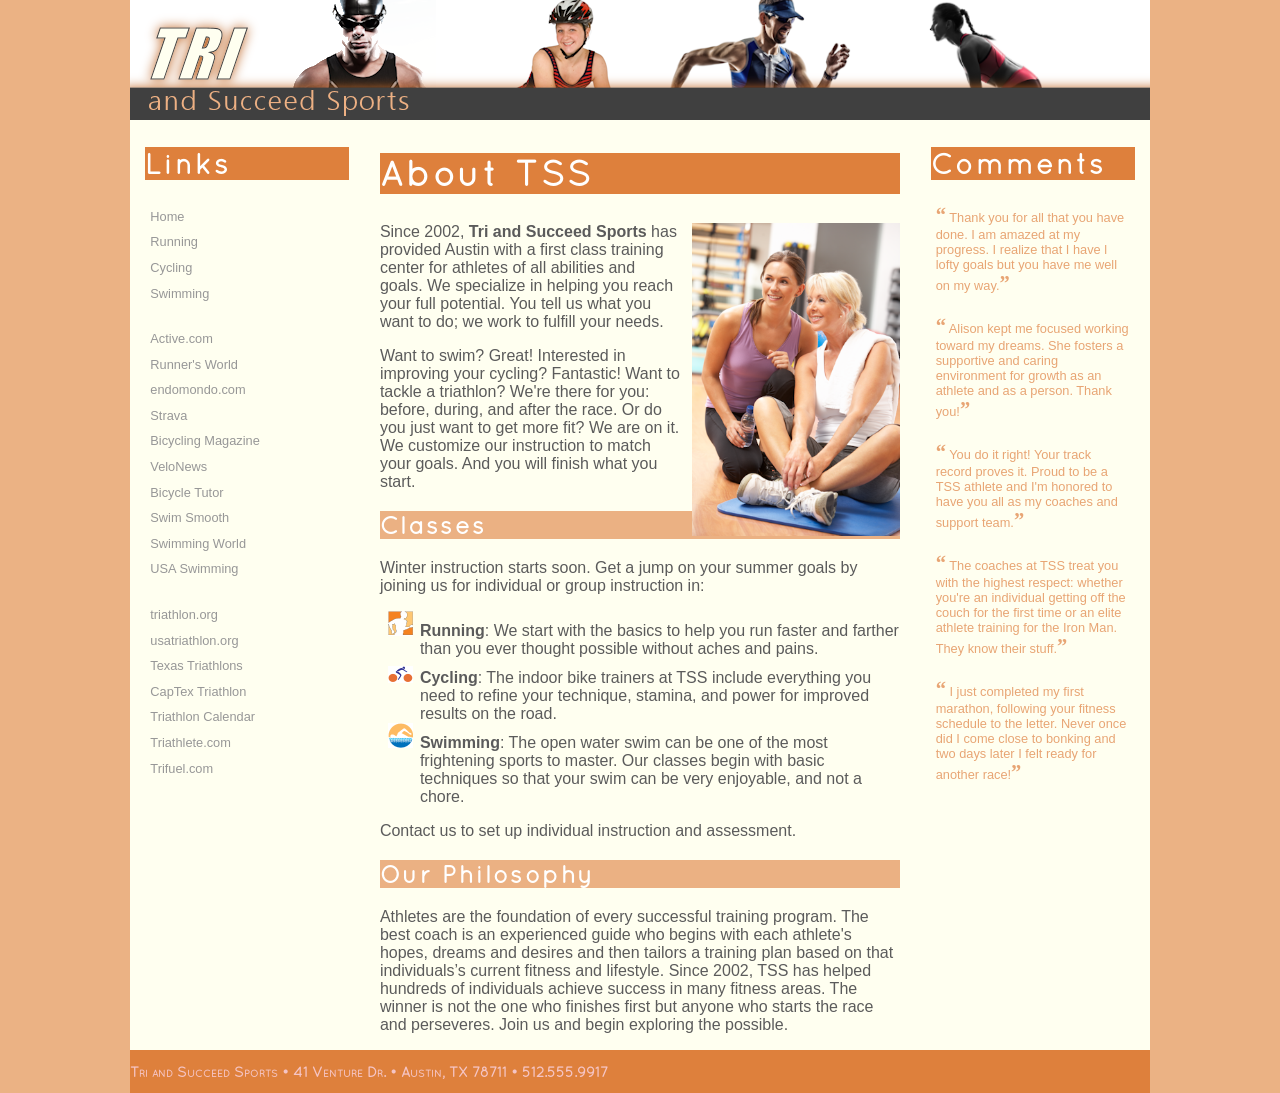
<file: index.html>
<!doctype html>
<html lang="en">
<head>
   <!--
    New Perspectives on HTML5 and CSS3, 8th Edition
    Tutorial 2
    Tutorial Case
    
    Tri and Succeed Sports
    Author: Latif Zewalk-Wren
    Date:   9/15/2026

    Filename: tss_home.html
   -->
   <meta charset="utf-8" />
   <meta name="keywords" content="triathlon, running, swimming, cycling" />
   <title>Tri and Succeed Sports</title>
   
   
  
        <link href="tss_layout.css" rel="stylesheet" />
        <link href="tss_styles.css" rel="stylesheet" />
   
   
   
   
</head>
   

<body>
   <header> <img src="tss_logo.png" alt="Tri and Succeed Sports" /> </header>
   <nav>
      <h1>Links</h1>
      <ul>
         <li><a href="tss_home.html">Home</a></li>
         <li><a href="tss_run.html">Running</a></li>
         <li><a href="tss_bike.html">Cycling</a></li>
         <li><a href="tss_swim.html">Swimming</a></li>
         <li class="newgroup"><a href="http://www.active.com/">Active.com</a></li>
         <li><a href="http://www.runnersworld.com/">Runner's World</a></li>
         <li><a href="https://www.endomondo.com/">endomondo.com</a></li>
         <li><a href="http://www.strava.com/">Strava</a></li>
         <li><a href="http://www.bicycling.com/">Bicycling Magazine</a></li>
         <li><a href="http://velonews.competitor.com/">VeloNews</a></li>
         <li><a href="http://bicycletutor.com/">Bicycle Tutor</a></li>
         <li><a href="http://www.swimsmooth.com/">Swim Smooth</a></li>
         <li><a href="http://www.swimmingworldmagazine.com/">Swimming World</a></li>
         <li><a href="http://www.usaswimming.org/">USA Swimming</a></li>
         <li class="newgroup"><a href="http://www.triathlon.org/">triathlon.org</a></li>
         <li><a href="http://www.usatriathlon.org/">usatriathlon.org</a></li>
         <li><a href="http://www.trifind.com/tx.html">Texas Triathlons</a></li>
         <li><a href="http://www.captextri.com/">CapTex Triathlon</a></li>
         <li><a href="http://www.trifind.com/">Triathlon Calendar</a></li>
         <li><a href="http://triathlon.competitor.com/">Triathlete.com</a></li>
         <li><a href="http://www.trifuel.com/">Trifuel.com</a></li>
      </ul>
   </nav>
   <article id="about_tss">
      <h1>About TSS </h1>
      <img src="tss_photo1.png" alt="" />
      <p>Since 2002, <strong>Tri and Succeed Sports</strong> has provided Austin 
         with a first class training center for athletes of all abilities and 
         goals. We specialize in helping you reach your full potential. You tell 
         us what you want to do; we work to fulfill your needs.</p>
      <p>Want to swim? Great! Interested in improving your cycling? Fantastic! 
         Want to tackle a triathlon? We're there for you: before, during, and after the 
         race. Or do you just want to get more fit? We are on it. We  customize our 
         instruction to match your goals. And you will finish what you start.</p>
      <h2>Classes</h2>
      <p>Winter instruction starts soon. Get a jump on your summer goals by 
         joining us for individual or group instruction in:</p>
      <ul>
         <li><strong>Running</strong>: We start with the basics to help you 
            run faster and farther than you ever thought possible without 
            aches and pains.</li>
         <li><strong>Cycling</strong>: The indoor bike trainers at TSS 
            include everything you need to refine your technique, stamina, and 
            power for improved results on the road.</li>
         <li><strong>Swimming</strong>: The open water swim can be one of 
            the most frightening sports to master. Our classes begin with basic 
            techniques so that your swim can be very enjoyable, and 
            not a chore.</li>
      </ul>
      <p>Contact us to set up individual instruction and assessment.</p>
      <h2>Our Philosophy</h2>
      <p>Athletes are the foundation of every successful training program. 
         The best coach is an experienced ‎guide who begins with each athlete's 
         hopes, dreams and desires and then tailors a ‎training plan based on 
         that individuals’s current fitness and lifestyle. Since 2002, TSS ‎has 
         helped hundreds of individuals achieve success in many fitness areas. 
         The winner is not the one who finishes first but anyone who starts 
         the race and perseveres. Join us and begin exploring the possible.</p>
   </article>
   <aside>
      <h1>Comments</h1>
      <blockquote> Thank you for all that you have done. I am amazed at 
         my progress. I realize that I have l lofty goals but you have me well 
         on my way.</blockquote>
      <blockquote> Alison kept me focused working toward my dreams. She 
         fosters a supportive and caring environment for growth as an athlete 
         and as a person. Thank you!</blockquote>
      <blockquote> You do it right! Your track record proves it.
         Proud to be a TSS athlete and I'm honored to have you all as my 
         coaches and support team.</blockquote>
      <blockquote> The coaches at TSS treat you with the highest respect: 
         whether you're an individual getting off the couch for the first time 
         or an elite athlete training for the Iron Man. They know 
         their stuff.</blockquote>
      <blockquote> I just completed my first marathon, following your fitness 
         schedule to the letter. Never once did I come close to bonking and 
         two days later I felt ready for another race!</blockquote>
   </aside>
   <footer>
      <address>
      Tri and Succeed Sports &#8226; 41 Venture Dr. &#8226; Austin, TX 
      78711 &#8226; 512.555.9917
      </address>
   </footer>
</body>
</html>
</file>
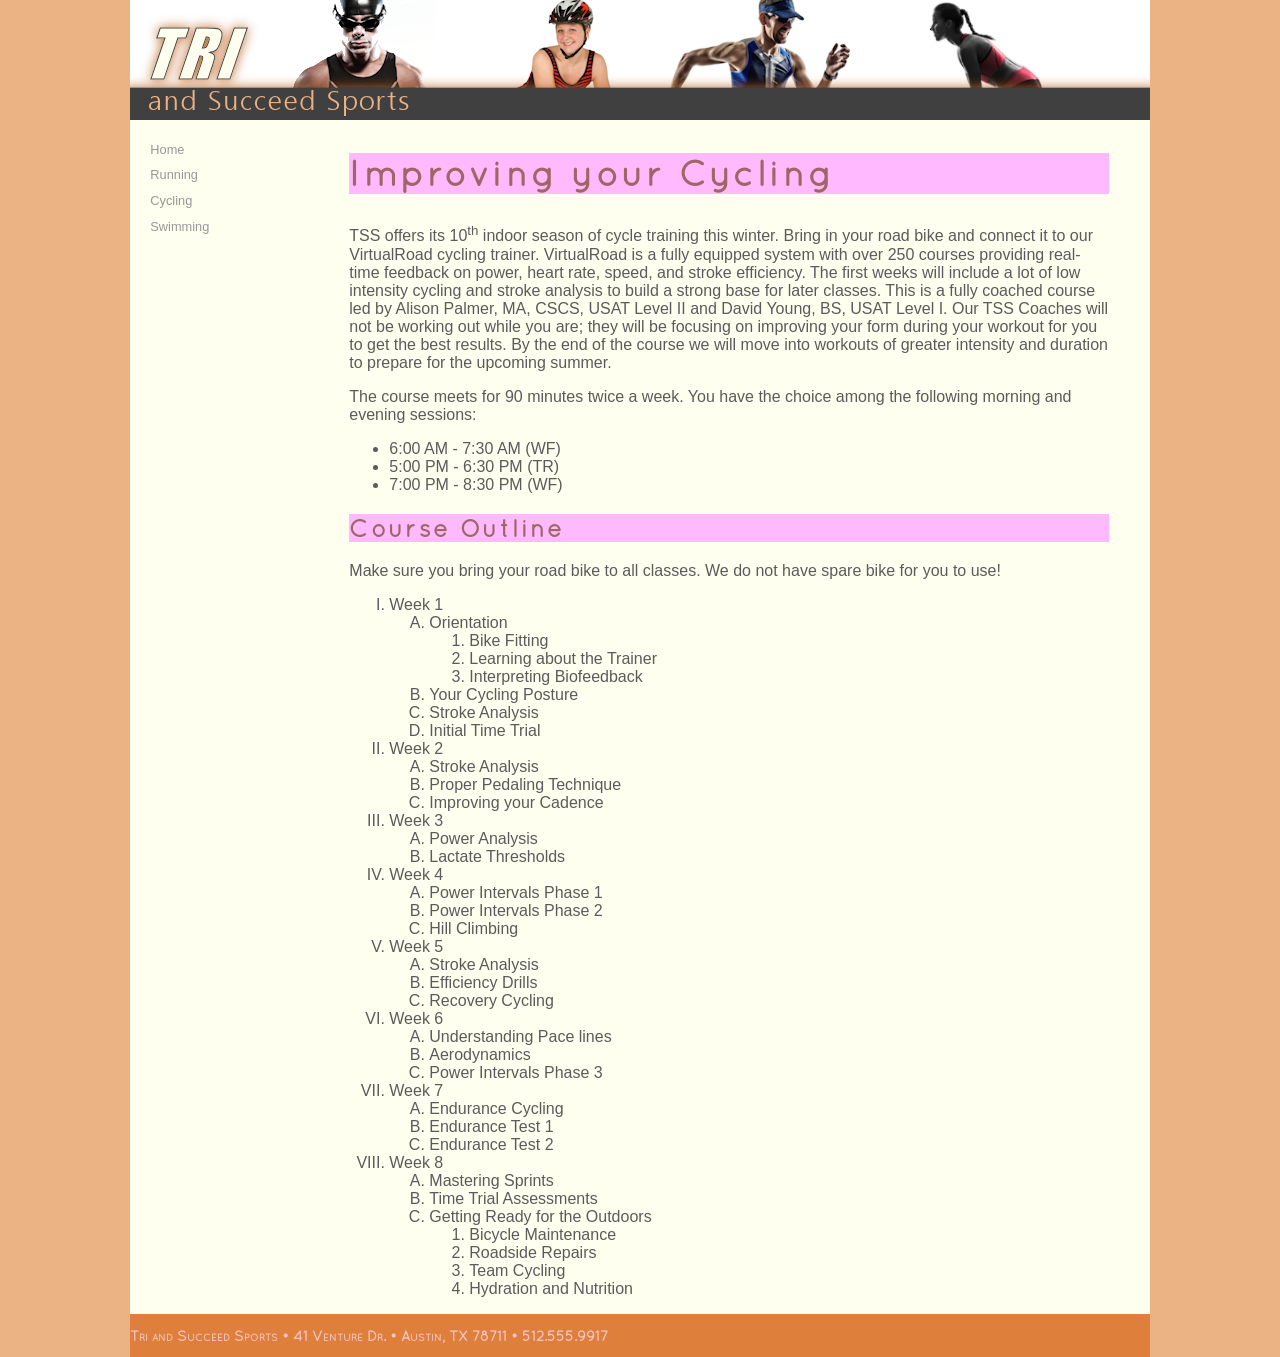
<file: tss_bike.html>
<!doctype html>
<html lang="en">
<head>
<!--
    New Perspectives on HTML5 and CSS3, 8th Edition
    Tutorial 2
    Tutorial Case
    
    TSS Cycling Class
    Author: Latif Zewalk-Wren
    Date:   09/22/2026

    Filename: tss_bike.html
   -->
   <meta charset="utf-8" />
   <title>TSS Cycling Class</title>
   <link href="tss_layout.css" rel="stylesheet" />
        <link href="tss_styles.css" rel="stylesheet" />
   
   
</head>

<body>
   <header>
      <img src="tss_logo.png" alt="Tri and Succeed Sports" />
   </header>
   
   <nav>
      <ul>
         <li><a href="tss_home.html">Home</a></li>
         <li><a href="tss_run.html">Running</a></li>
         <li><a href="tss_bike.html">Cycling</a></li>
         <li><a href="tss_swim.html">Swimming</a></li>
      </ul>
   </nav>   
   
   <article class="syllabus">
      <h1>Improving your Cycling</h1>
      <p>TSS offers its 10<sup>th</sup> indoor season of cycle training this 
      winter. Bring in your road bike and connect it to our VirtualRoad 
      cycling trainer. VirtualRoad is a fully equipped system with over 
      250 courses providing real-time feedback on power, heart rate, speed, 
      and stroke efficiency. The first weeks will include a lot of low 
      intensity cycling and stroke analysis to build a strong base for later 
      classes. This is a fully coached course led by Alison Palmer, MA, CSCS, 
      USAT Level II and David Young, BS, USAT Level I. Our TSS Coaches will 
      not be working out while you are; they will be focusing on improving 
      your form during your workout for you to get the best results. By the 
      end of the course we will move into workouts of greater intensity and 
      duration to prepare for the upcoming summer.</p>
      <p>The course meets for 90 minutes twice a week. You have the choice 
      among the following morning and evening sessions:</p>
      
      <ul>
         <li>6:00 AM - 7:30 AM (WF)</li>
         <li>5:00 PM - 6:30 PM (TR)</li>
         <li>7:00 PM - 8:30 PM (WF)</li>
      </ul>
      
      <h2>Course Outline</h2>
      <p>Make sure you bring your road bike to all classes. We do not have 
      spare bike for you to use!</p>
      
      <ol>
         <li>Week 1
            <ol>
               <li>Orientation
                  <ol>
                     <li>Bike Fitting</li>
                     <li>Learning about the Trainer</li>
                     <li>Interpreting Biofeedback</li>
                  </ol>
               </li>
               <li>Your Cycling Posture</li>
               <li>Stroke Analysis</li>
               <li>Initial Time Trial</li>
            </ol>
         </li>
         <li>Week 2
            <ol>
               <li>Stroke Analysis</li>
               <li>Proper Pedaling Technique</li>
               <li>Improving your Cadence</li>
            </ol>
         </li>
         <li>Week 3
            <ol>
               <li>Power Analysis</li>
               <li>Lactate Thresholds</li>
            </ol>
         </li>
         <li>Week 4
            <ol>
               <li>Power Intervals Phase 1</li>
               <li>Power Intervals Phase 2</li>
               <li>Hill Climbing</li>
            </ol>
         </li>
         <li>Week 5
            <ol>
               <li>Stroke Analysis</li>
               <li>Efficiency Drills</li>
               <li>Recovery Cycling</li>
            </ol>
         </li>
         <li>Week 6
            <ol>
               <li>Understanding Pace lines</li>
               <li>Aerodynamics</li>
               <li>Power Intervals Phase 3</li>
            </ol>
         </li>
         <li>Week 7
            <ol>
               <li>Endurance Cycling</li>
               <li>Endurance Test 1</li>
               <li>Endurance Test 2</li>
            </ol>
         </li>
         <li>Week 8
            <ol>
               <li>Mastering Sprints</li>
               <li>Time Trial Assessments</li>
               <li>Getting Ready for the Outdoors
                  <ol>
                     <li>Bicycle Maintenance</li>
                     <li>Roadside Repairs</li>
                     <li>Team Cycling</li>
                     <li>Hydration and Nutrition</li>
                  </ol>
               </li>
            </ol>
         </li>
      </ol>
      
   </article>
   
   <footer>
      <address>
      Tri and Succeed Sports &#8226; 41 Venture Dr. &#8226; Austin, 
      TX 78711 &#8226; 512.555.9917
      </address>
   </footer>
</body>
</html>
</file>
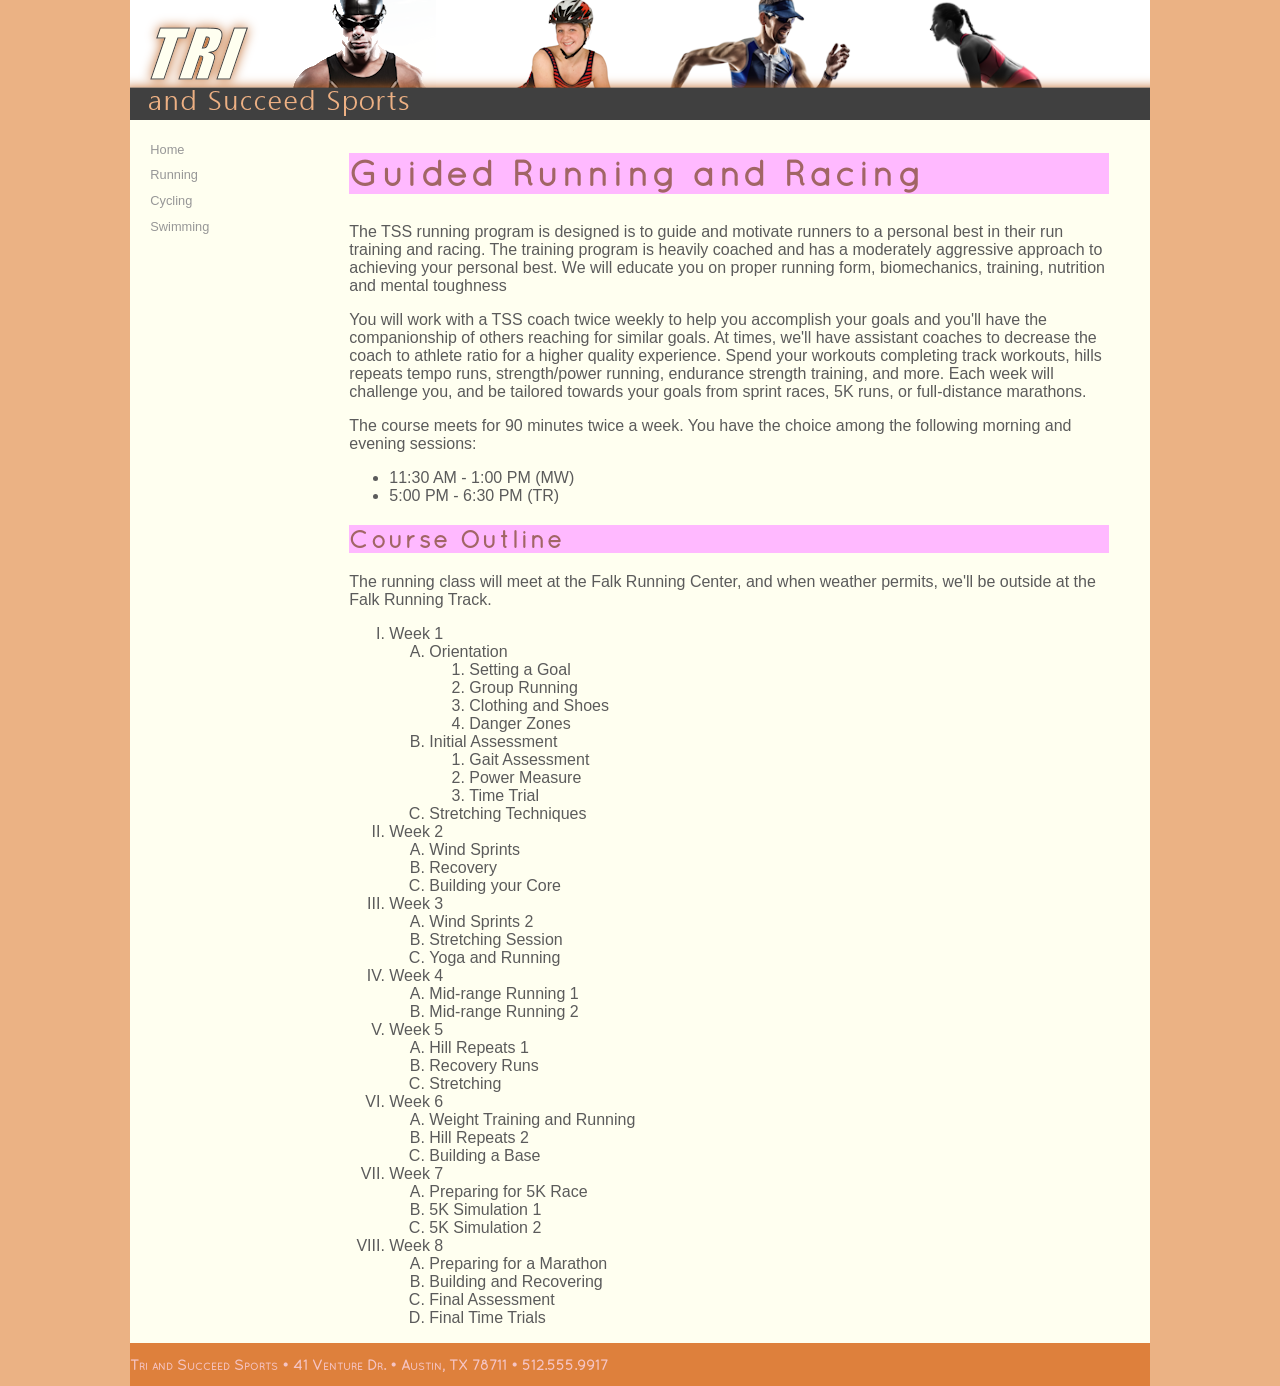
<file: tss_run.html>
<!doctype html>
<html lang="en">
<head>
   <!--
    New Perspectives on HTML5 and CSS3, 8th Edition
    Tutorial 2
    Tutorial Case
    
    TSS Running Class
    Author: Latif Zewalk-Wren
    Date:   09/22/2026

    Filename: tss_run.html
   -->
   <meta charset="utf-8" />
   <title>TSS Running Class</title>
      <link href="tss_layout.css" rel="stylesheet" />
        <link href="tss_styles.css" rel="stylesheet" />
   
   
</head>

<body>
   <header> <img src="tss_logo.png" alt="Tri and Succeed Sports" /> </header>
   <nav>
      <ul>
         <li><a href="tss_home.html">Home</a></li>
         <li><a href="tss_run.html">Running</a></li>
         <li><a href="tss_bike.html">Cycling</a></li>
         <li><a href="tss_swim.html">Swimming</a></li>
      </ul>
   </nav>
   <article class="syllabus">
      <h1>Guided Running and Racing</h1>
      <p>The TSS running program is designed is to guide and motivate 
         runners to a personal best in their  run training and racing.  The 
         training program is heavily coached and has a moderately aggressive 
         approach to achieving your personal best.  We will educate you on 
         proper running form, biomechanics, training, nutrition and mental 
         toughness</p>
      <p>You will work with a TSS coach twice weekly to help you 
         accomplish your goals and you'll have the companionship of others 
         reaching for similar goals. At times, we'll have assistant coaches 
         to decrease the coach to athlete ratio for a higher quality experience. 
         Spend your workouts completing track workouts, hills repeats tempo runs,
         strength/power running, endurance strength training, and more. Each week 
         will challenge you, and be tailored towards your goals from sprint 
         races, 5K runs, or full-distance marathons.</p>
      <p>The course meets for 90 minutes twice a week. You have the choice 
         among the following morning and evening sessions:</p>
      <ul>
         <li>11:30 AM - 1:00 PM (MW)</li>
         <li>5:00 PM - 6:30 PM (TR)</li>
      </ul>
      <h2>Course Outline</h2>
      <p>The running class will meet at the Falk Running Center, and when 
         weather permits, we'll be outside at the Falk Running Track.</p>
      <ol>
         <li>Week 1
            <ol>
               <li>Orientation
                  <ol>
                     <li>Setting a Goal</li>
                     <li>Group Running</li>
                     <li>Clothing and Shoes</li>
                     <li>Danger Zones</li>
                  </ol>
               </li>
               <li>Initial Assessment
                  <ol>
                     <li>Gait Assessment</li>
                     <li>Power Measure</li>
                     <li>Time Trial</li>
                  </ol>
               </li>
               <li>Stretching Techniques</li>
            </ol>
         </li>
         <li>Week 2
            <ol>
               <li>Wind Sprints</li>
               <li>Recovery</li>
               <li>Building your Core</li>
            </ol>
         </li>
         <li>Week 3
            <ol>
               <li>Wind Sprints 2</li>
               <li>Stretching Session</li>
               <li>Yoga and Running</li>
            </ol>
         </li>
         <li>Week 4
            <ol>
               <li>Mid-range Running 1</li>
               <li>Mid-range Running 2</li>
            </ol>
         </li>
         <li>Week 5
            <ol>
               <li>Hill Repeats 1</li>
               <li>Recovery Runs</li>
               <li>Stretching</li>
            </ol>
         </li>
         <li>Week 6
            <ol>
               <li>Weight Training and Running</li>
               <li>Hill Repeats 2</li>
               <li>Building a Base</li>
            </ol>
         </li>
         <li>Week 7
            <ol>
               <li>Preparing for 5K Race</li>
               <li>5K Simulation 1</li>
               <li>5K Simulation 2</li>
            </ol>
         </li>
         <li>Week 8
            <ol>
               <li>Preparing for a Marathon</li>
               <li>Building and Recovering</li>
               <li>Final Assessment</li>
               <li>Final Time Trials</li>
            </ol>
         </li>
      </ol>
   </article>
   <footer>
      <address>
      Tri and Succeed Sports &#8226; 41 Venture Dr. &#8226; Austin, 
      TX 78711 &#8226; 512.555.9917
      </address>
   </footer>
</body>
</html>
</file>
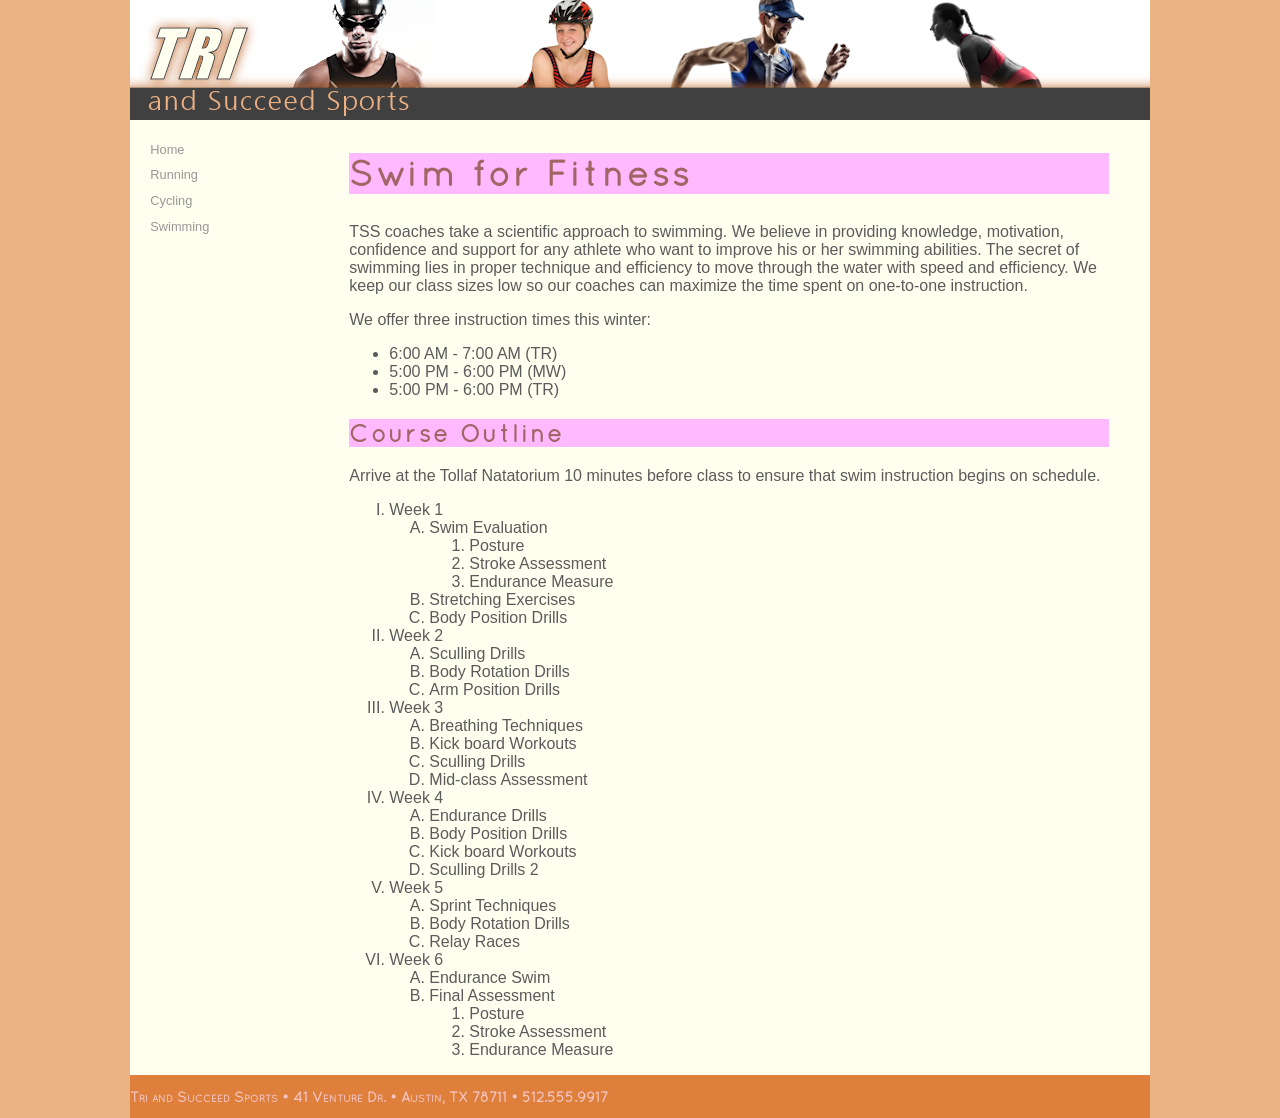
<file: tss_swim.html>
<!doctype html>
<html lang="en">
<head>
   <!--
    New Perspectives on HTML5 and CSS3, 8th Edition
    Tutorial 2
    Tutorial Case
    
    TSS Swimming Class
    Author: Latif Zewalk-Wren
    Date:   09/22/2026

    Filename: tss_swim.html
   -->
   <meta charset="utf-8" />
   <title>TSS Swimming Class</title>
      <link href="tss_layout.css" rel="stylesheet" />
        <link href="tss_styles.css" rel="stylesheet" />
   
   
</head>

<body>
   <header> <img src="tss_logo.png" alt="Tri and Succeed Sports" /> </header>
   <nav>
      <ul>
         <li><a href="tss_home.html">Home</a></li>
         <li><a href="tss_run.html">Running</a></li>
         <li><a href="tss_bike.html">Cycling</a></li>
         <li><a href="tss_swim.html">Swimming</a></li>
      </ul>
   </nav>
   <article class="syllabus">
      <h1>Swim for Fitness</h1>
      <p>TSS coaches take a scientific approach to swimming. We believe in 
         providing knowledge, motivation, confidence and support for any 
         athlete who want to improve his or her swimming abilities. The secret 
         of swimming lies in proper technique and efficiency to move through 
         the water with speed and efficiency. We keep our class sizes low so 
         our coaches can maximize the time spent on one-to-one instruction.</p>
      <p>We offer three instruction times this winter:</p>
      <ul>
         <li>6:00 AM - 7:00 AM (TR)</li>
         <li>5:00 PM - 6:00 PM (MW)</li>
         <li>5:00 PM - 6:00 PM (TR)</li>
      </ul>
      <h2>Course Outline</h2>
      <p>Arrive at the Tollaf Natatorium 10 minutes before class to ensure 
         that swim instruction begins on schedule.</p>
      <ol>
         <li>Week 1
            <ol>
               <li>Swim Evaluation
                  <ol>
                     <li>Posture</li>
                     <li>Stroke Assessment</li>
                     <li>Endurance Measure</li>
                  </ol>
               </li>
               <li>Stretching Exercises</li>
               <li>Body Position Drills</li>
            </ol>
         </li>
         <li>Week 2
            <ol>
               <li>Sculling Drills</li>
               <li>Body Rotation Drills</li>
               <li>Arm Position Drills</li>
            </ol>
         </li>
         <li>Week 3
            <ol>
               <li>Breathing Techniques</li>
               <li>Kick board Workouts</li>
               <li>Sculling Drills</li>
               <li>Mid-class Assessment</li>
            </ol>
         </li>
         <li>Week 4
            <ol>
               <li>Endurance Drills</li>
               <li>Body Position Drills</li>
               <li>Kick board Workouts</li>
               <li>Sculling Drills 2</li>
            </ol>
         </li>
         <li>Week 5
            <ol>
               <li>Sprint Techniques</li>
               <li>Body Rotation Drills</li>
               <li>Relay Races</li>
            </ol>
         </li>
         <li>Week 6
            <ol>
               <li>Endurance Swim</li>
               <li>Final Assessment
                  <ol>
                     <li>Posture</li>
                     <li>Stroke Assessment</li>
                     <li>Endurance Measure</li>
                  </ol>
               </li>
            </ol>
         </li>
      </ol>
   </article>
   <footer>
      <address>
      Tri and Succeed Sports &#8226; 41 Venture Dr. &#8226; Austin, 
      TX 78711 &#8226; 512.555.9917
      </address>
   </footer>
</body>
</html>
</file>
<file: tss_layout.css>
@charset "utf-8";

/*
   New Perspectives on HTML5 and CSS3, 8th Edition
   Tutorial 2
   Tutorial Case
   
   TSS Layout Styles
   Filename: tss_layout.css

*/


body {
	margin: 0 auto;
	width: 100%;
	max-width: 1020px;
	min-width: 640px;
}

body > header {
	margin: 0;
	width: 100%;
	overflow: hidden;
}

body > nav {
	width: 20%;
	float: left;
	margin: 0 0 0 1.5%;
}

body > article#about_tss {
	width: 51%;
	float: left;
	margin: 0 3% 0 3%;
}


body > aside {
	width: 20%;
	float: left;
	margin: 0 1.5% 0 0;
}

body > article#about_tss img {
	float: right;
	width: 40%;
	margin: 0px 0 10px 10px;
}

article.syllabus {
    float: left;
	width: 74.5%;
	margin: 0 4% 0 0%;
}


body > footer {
	width: 100%;
	clear: left;
}
</file>
<file: tss_styles.css>
@charset "utf-8";
/*
   New Perspectives on HTML5 and CSS3, 8th Edition
   Tutorial 2
   Tutorial Case
   
   TSS Typographic Style Sheet
   Author: Latif Zewalk-Wren
   Date:   9/18/2026
   
   Filename: tss_styles.css

*/

@font-face{
   font-family: Quicksand;
   src:url('Quicksand-Regular.woff') format('woff'),
      url('Quicksand-Regular.ttf') format('truetype');
   
}

/* HTML and Body Styles */
html{
   background-color: hsl(27,72%,72%);
   
}

body{
   color: rgb(91,91,91);
   background-color: ivory;
   font-family: Verdana, Geneva, sans-serif;
}

/* Heading Styles */

h1{
   color:white;
   background-color: rgb(222,128,60);
   font-size: 2.2em;
   
   
}

h2{
   color:white;
   background-color: rgb(235,177,131);
   font-size: 1.5em;
   
   
}
h1,h2{
   font-family: Quicksand, Verdana, Geneva, sans-serif;
   letter-spacing: 0.1em;
   
}



/* Aside and Blockquote Styles */
aside{
   font-size: 0.8em;
   
}
aside blockquote {
      color: rgb(232,165,116);
      margin: 20px 5px;
   quotes: "\201C" "\201D";
   
}
aside blockquote::before{
   
   content:open-quote;
   font-family: "Times New Roman", Times, serif;
   font-size : 1.6em;
   font-weight: bold;
}
aside blockquote::after{
   
   content:close-quote;
   font-family: "Times New Roman", Times, serif;
   font-size : 1.6em;
   font-weight: bold;
}

   article#about_tss h1 {
      color: white;
      background-color : rgb(222,128,60);
   }  
article#about_tss h2{
      color: white;
      background-color: rgb(235,177,131);
   }
   
   article.syllabus h1, 
article.syllabus h2{
      background-color: rgb(255,185,255);
      color: rgb(161,101,101);
   }
/* Navigation Styles */	
nav{
   font-size: 0.8em;
}
nav>ul{
   line-height: 2em;
   list-style-type: none;
   padding-left: 5px;

}
nav > ul> li.newgroup{
   margin-top: 20px;
   
}
nav> ul > li > a:link, nav> ul > li > a:visited{
   color: rgb(151,151,151);
   text-decoration: none;
   
}
nav> ul > li > a:hover, nav> ul > li > a:active{
   color: rgb(255,65,255);
   text-decoration: none;
   
}

/* List Styles */
article.syllabus ol{
   
   list-style-type: upper-roman;
   
}
article.syllabus ol ol{
   
   list-style-type: upper-alpha;
   
}
article.syllabus ol ol ol{
   
   list-style-type: decimal;
}
article#about_tss ul li:first-of-type{
   
   list-style-image: url(runicon.png);
}

article#about_tss ul li:nth-of-type(2){
   
   list-style-image: url(bikeicon.png);
}
article#about_tss ul li:last-of-type{
   
   list-style-image: url(swimicon.png);
}






/* Footer Styles */

body> footer address{
   
   background-color: rgb(222,128,60);
   color:  white;
   color: rgba(255,225,255,0.7);
   font: normal small-caps bold 0.9em/3em
      Quicksand, Verdana, Geneva, sans-serif;
   
}
   
   














/*
Notice for the Quicksand-Regular Font
------------------------------------------------------------------------------
SIL Open Font License v1.10

This license can also be found at this permalink: http://www.fontsquirrel.com/license/quicksand

Copyright (c) 2011, Andrew Paglinawan (http://www.andrewpaglinawan.com andrew.paglinawan@gmail.com), 
with Reserved Font Name “Quicksand”.

This Font Software is licensed under the SIL Open Font License, Version 1.1.
This license is copied below, and is also available with a FAQ at: http://scripts.sil.org/OFL

—————————————————————————————-
SIL OPEN FONT LICENSE Version 1.1 - 26 February 2007
—————————————————————————————-

PREAMBLE
The goals of the Open Font License (OFL) are to stimulate worldwide development of collaborative 
font projects, to support the font creation efforts of academic and linguistic communities, and 
to provide a free and open framework in which fonts may be shared and improved in 
partnership with others.

The OFL allows the licensed fonts to be used, studied, modified and redistributed freely as 
long as they are not sold by themselves. The fonts, including any derivative works, can 
be bundled, embedded, redistributed and/or sold with any software provided that any reserved 
names are not used by derivative works. The fonts and derivatives, however, cannot be released under 
any other type of license. The requirement for fonts to remain under this license does not apply 
to any document created using the fonts or their derivatives.

DEFINITIONS
“Font Software” refers to the set of files released by the Copyright Holder(s) under this 
license and clearly marked as such. This may include source files, build scripts and documentation.

“Reserved Font Name” refers to any names specified as such after the copyright statement(s).

“Original Version” refers to the collection of Font Software components as distributed by 
the Copyright Holder(s).

“Modified Version” refers to any derivative made by adding to, deleting, or substituting—in 
part or in whole—any of the components of the Original Version, by changing formats or by 
porting the Font Software to a new environment.

“Author” refers to any designer, engineer, programmer, technical writer or other person 
who contributed to the Font Software.

PERMISSION & CONDITIONS
Permission is hereby granted, free of charge, to any person obtaining a copy of the Font Software, 
to use, study, copy, merge, embed, modify, redistribute, and sell modified and unmodified copies of 
the Font Software, subject to the following conditions:

1) Neither the Font Software nor any of its individual components, in Original or Modified 
Versions, may be sold by itself.

2) Original or Modified Versions of the Font Software may be bundled, redistributed and/or 
sold with any software, provided that each copy contains the above copyright notice and this 
license. These can be included either as stand-alone text files, human-readable headers or in 
the appropriate machine-readable metadata fields within text or binary files as long as those 
fields can be easily viewed by the user.

3) No Modified Version of the Font Software may use the Reserved Font Name(s) unless explicit 
written permission is granted by the corresponding Copyright Holder. This restriction only applies 
to the primary font name as presented to the users.

4) The name(s) of the Copyright Holder(s) or the Author(s) of the Font Software shall not be used 
to promote, endorse or advertise any Modified Version, except to acknowledge the contribution(s) 
of the Copyright Holder(s) and the Author(s) or with their explicit written permission.

5) The Font Software, modified or unmodified, in part or in whole, must be distributed entirely 
under this license, and must not be distributed under any other license. The requirement for fonts 
to remain under this license does not apply to any document created using the Font Software.

TERMINATION
This license becomes null and void if any of the above conditions are not met.

DISCLAIMER
THE FONT SOFTWARE IS PROVIDED “AS IS”, WITHOUT WARRANTY OF ANY KIND, EXPRESS OR IMPLIED, 
INCLUDING BUT NOT LIMITED TO ANY WARRANTIES OF MERCHANTABILITY, FITNESS FOR A PARTICULAR PURPOSE 
AND NONINFRINGEMENT OF COPYRIGHT, PATENT, TRADEMARK, OR OTHER RIGHT. IN NO EVENT SHALL THE COPYRIGHT 
HOLDER BE LIABLE FOR ANY CLAIM, DAMAGES OR OTHER LIABILITY, INCLUDING ANY GENERAL, SPECIAL, INDIRECT, 
INCIDENTAL, OR CONSEQUENTIAL DAMAGES, WHETHER IN AN ACTION OF CONTRACT, TORT OR OTHERWISE, ARISING 
FROM, OUT OF THE USE OR INABILITY TO USE THE FONT SOFTWARE OR FROM OTHER DEALINGS IN THE FONT SOFTWARE.
*/
</file>
